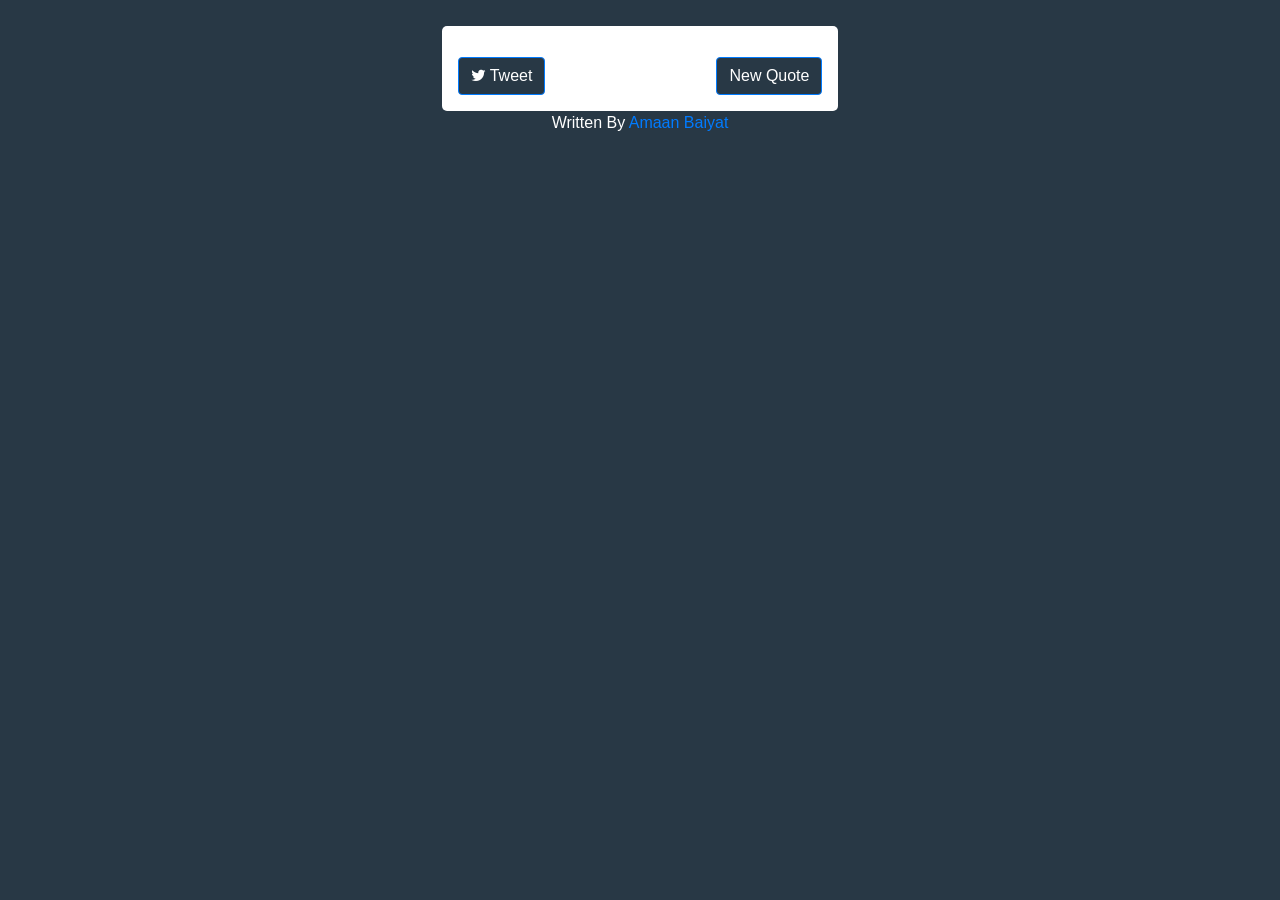
<file: index.html>
<!DOCTYPE html>
<html>

<head>
  <meta charset="UTF-8">
  <title>Random Quote Machine</title>

  <link rel='stylesheet prefetch' href='https://cdnjs.cloudflare.com/ajax/libs/twitter-bootstrap/4.0.0-alpha.6/css/bootstrap.min.css'>
  <link rel='stylesheet prefetch' href='https://cdnjs.cloudflare.com/ajax/libs/font-awesome/4.4.0/css/font-awesome.min.css'>
  <link rel='stylesheet prefetch' href='https://fonts.googleapis.com/css?family=Source+Sans+Pro'>
  <link rel="stylesheet" href="css/style.css">

  <script src='https://cdnjs.cloudflare.com/ajax/libs/jquery/3.1.1/jquery.min.js'></script>
  <script src="js/index.js"></script>

</head>

<body>
  <div class="container-fluid">
    <div class="row justify-content-center">

      <div class="col-xs-12 col-sm-10 col-md-8 col-lg-6 col-xl-4">
        <div class="text-center textbox">
          <p id="quote" class="textType"></p>
          <div class="">
            <p id="author" class="text-right authorType">
            </p>
          </div>

          <div>
            <div class="text-left"><button id="sendTweet" class="btn btn-primary tweetButton"><i class="fa fa-twitter"></i> Tweet</button></div>
            <div class="text-right"><button id="newQ" class="btn btn-primary">New Quote</button></div>
          </div>

        </div>
        <div class="container rowOfButtons">
          <p class="creatorTag text-center">Written By <a href="https://www.freecodecamp.com/shadowr250" target="_blank">Amaan Baiyat</a></p>

        </div>
      </div>
    </div>
  </div>

</body>

</html>
</file>
<file: css/style.css>
body {
  background-color:#283845;
  margin-top: 2%;
}

.textType {
  font-size:175%;
  font-family:Source Sans Pro, Arial;
  color:#283845;
}

.authorType {
  font-size:150%;
  font-family:Source Sans Pro, Arial;
  color:#283845;
}

.textbox {
  background-color:white;
  border-radius:5px;
  padding:4%;
}

.rowOfButtons {
  display:inline-block;
  padding:0%;
}

.tweetButton {
  float:left;
}

.creatorTag {
  color:white;
  margin-bottom:0%;
}

.btn-primary {
  background-color:#283845;
}

.btn-primary:hover {
  background-color:white;
  color:#283845;
}
</file>
